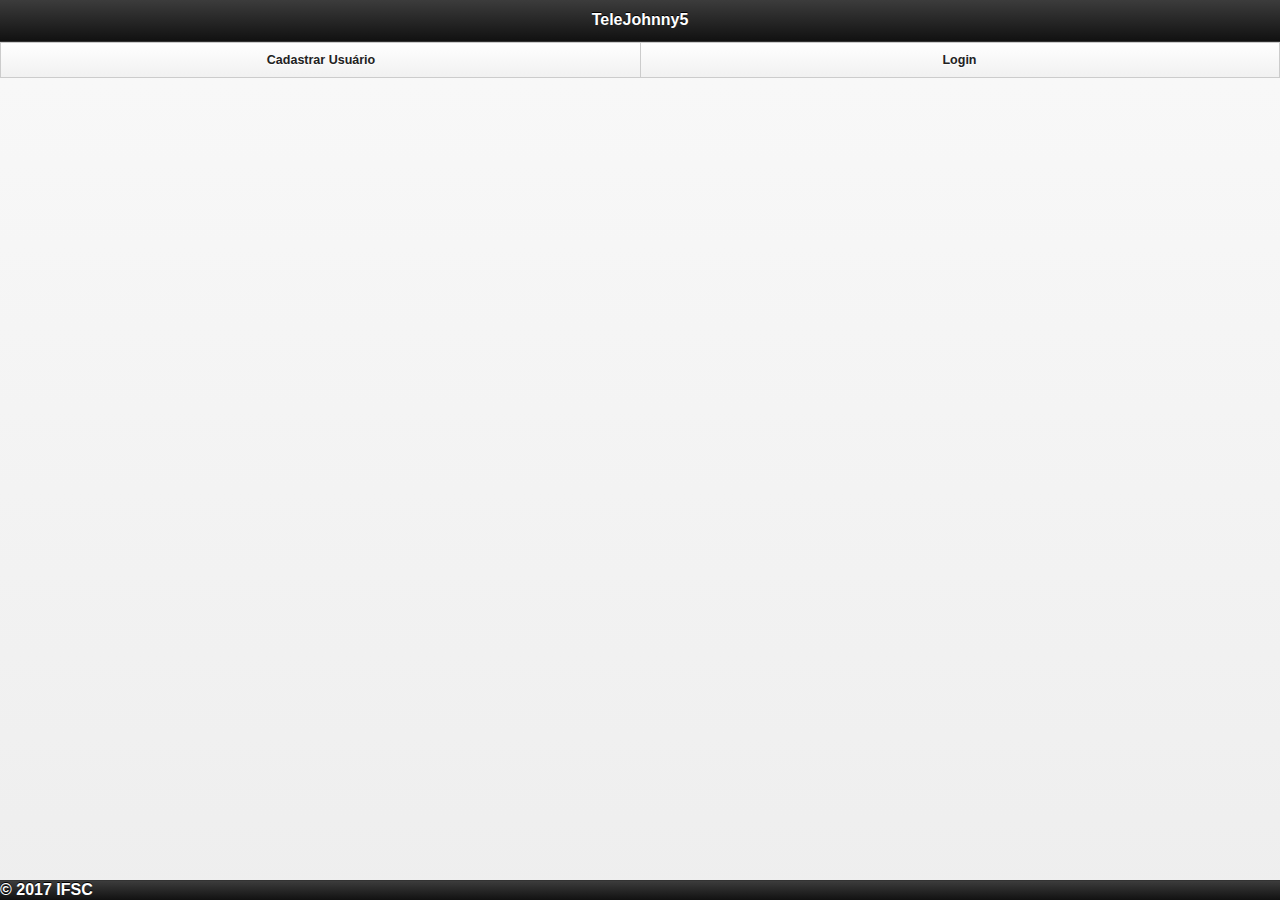
<file: html/index.html>
<!DOCTYPE html>
<!--
    Licensed to the Apache Software Foundation (ASF) under one
    or more contributor license agreements.  See the NOTICE file
    distributed with this work for additional information
    regarding copyright ownership.  The ASF licenses this file
    to you under the Apache License, Version 2.0 (the
    "License"); you may not use this file except in compliance
    with the License.  You may obtain a copy of the License at

    http://www.apache.org/licenses/LICENSE-2.0

    Unless required by applicable law or agreed to in writing,
    software distributed under the License is distributed on an
    "AS IS" BASIS, WITHOUT WARRANTIES OR CONDITIONS OF ANY
     KIND, either express or implied.  See the License for the
    specific language governing permissions and limitations
    under the License.
-->
<html>
    <head>
        <meta charset="utf-8" />
        <meta name="format-detection" content="telephone=no" />
        <meta name="msapplication-tap-highlight" content="no" />
        <!-- WARNING: for iOS 7, remove the width=device-width and height=device-height attributes. See https://issues.apache.org/jira/browse/CB-4323 -->
        <meta name="viewport" content="user-scalable=no, initial-scale=1, maximum-scale=1, minimum-scale=1, width=device-width, height=device-height, target-densitydpi=device-dpi" />
          
        <link rel="stylesheet" href="css/jquery.mobile-1.3.2.css" />
		<link rel="stylesheet" href="css/estilo.css" />
        <title>TeleJohnny5</title>
        
    </head>
    
    <body>
        <div data-role="page" id="id-home">

           <header data-role="header" id="id-header" data-position="fixed" >
                <!--
                <a href="novo.html" data-icon="add" class="ui-btn-left">Novo</a>
                <a href="editar.html" data-icon="add" class="ui-btn-right">Editar</a>
                 -->
                <h1>TeleJohnny5</h1>
            </header>
           
            
            <div data-role="navbar">
                <ul>
					<li><a href="cadastro.html">Cadastrar Usuário</a></li>
					<li><a href="login.html">Login</a></li>
                </ul>
            </div><!-- /navbar -->
            

            <footer data-role="footer" data-position="fixed">
		            &copy; 2017 IFSC
		    </footer>

        </div>
      
		

        <script type="text/javascript" src="js/jquery-1.9.1.js"></script>
        <script type="text/javascript" src="js/jquery.mobile-1.3.2.js"></script>			
        <script type="text/javascript" src="js/util.js"></script>
        <script type="text/javascript" src="js/catalogo.js"></script>
        
    </body>
</html>
</file>
<file: html/css/estilo.css>
.div-setas {
	width:250px;
	margin: auto;
}

.texto-seta {
	font-size: 30px;
}

#id-log-comandos {
	height: auto !important; /* !important is used to force override. */
}
</file>
